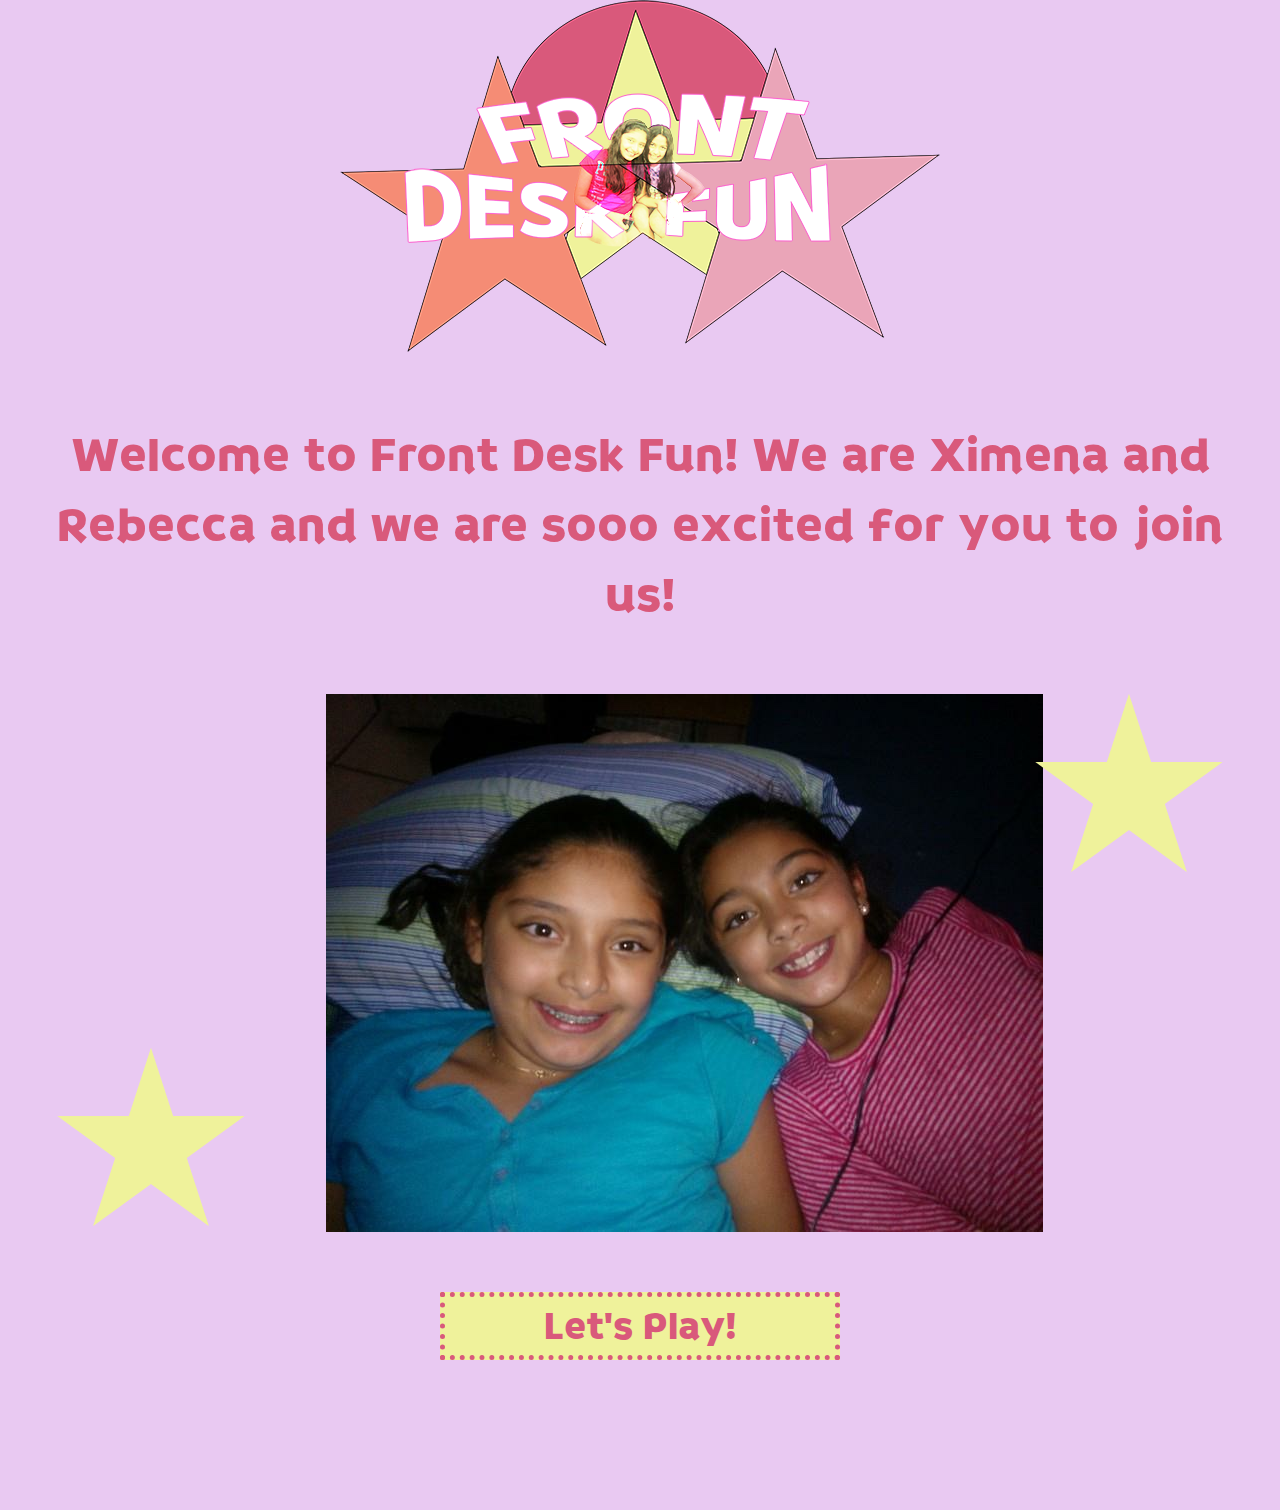
<file: index.html>
<!DOCTYPE html>
 <html lang="en">
<html>
    <head>
        <meta charset="utf-8">
        <meta http-equiv="X-UA-Compatible" content="IE=edge">
        <title>Front Desk Fun</title>
        <meta name="description" content="">
        <meta name="viewport" content="width=device-width, initial-scale=1">
        <link rel="stylesheet" href="css/stylesheet.css">
    </head>
    <body>
    <img src="img/logo.png">
    <h1> Welcome to Front Desk Fun! We are Ximena and Rebecca and we are sooo excited for you to join us! </h1>
    
<section>
   <img id="morras"src="img/rbkyx.JPG">
   <button type="button"><a href="game/game.html"> Let's Play!</a></button>
   <img id="estrella" src="img/estrellas.png">
   <img id="estrella2" src="img/estrellas.png">
</section>

    </body>
</html>
</file>
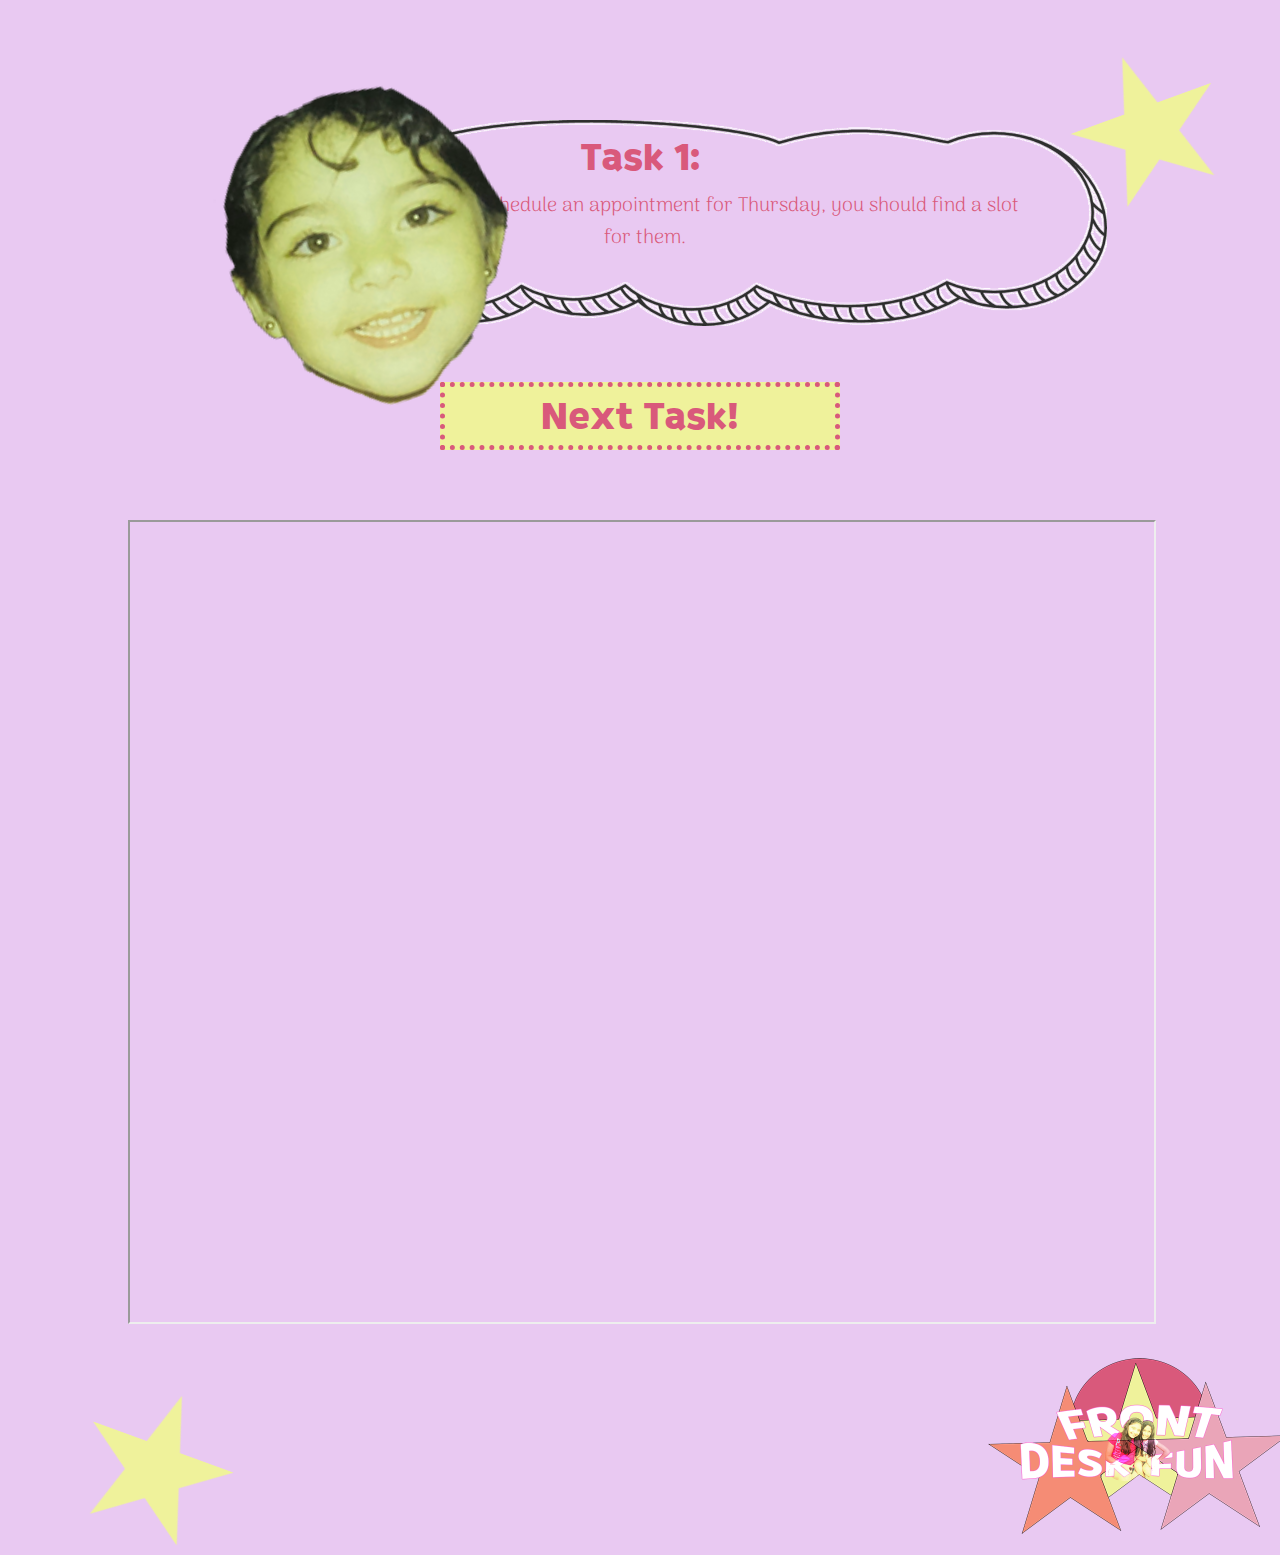
<file: game/game.html>
<!DOCTYPE html>
<html>
    <head>
        <meta charset="utf-8">
        <meta http-equiv="X-UA-Compatible" content="IE=edge">
        <title>Front Desk Fun</title>
        <meta name="description" content="">
        <meta name="viewport" content="width=device-width, initial-scale=1">
        <link rel="stylesheet" href="game.css">
    </head>
    <body>
    <div> 
        <img id="cabeza" src="../img/rbkbebacabeza.png"> 
    </div>       
    <section id="sectask">
     <h1 id="task">Task 1:</h1>
     <p id="instruct"> A client just called to to schedule an appointment for Thursday, you should find a slot <br> for them.</p>
    </section>
    <img id="nube" src="../img/cloud.png">
    <button onclick="change_text()" >Next Task!</button>
  <iframe src="https://docs.google.com/spreadsheets/d/1364Hcyp18JIF811VwOlXGAabmbW5kjrWtbOmURQv9w0/edit?rm=minimal
  "></iframe>  


    
    <img src="../img/logo.png">
    <img  id="estrella" src="../img/estrellas.png">
    <img id="estrella2" src="../img/estrellas.png">
    
    <script type="text/javascript">
        
        function change_text()
        {
            document.getElementById("task").innerHTML="Task 2:";
            document.getElementById("instruct").innerHTML="Instructions 2"
        }
        let taskNumber = 1;
    const tasks = ["Task 2:", "Task 3:", "Task 4:"];
    const instructions = ["Two clients somehow got booked at the same time, find a way to fit them into <br> the schedule", "Wait the boss's best friend needs an emergency appointment, is there room or will you <br> have to tell them you can't?", "A walk-in client claims they totally had an appointment but can't remember when. Investigate the schedule, find them a slot, or politely send them away."];
    
    function change_text() {
        // Update task and instructions based on taskNumber
        if (taskNumber < tasks.length) {
            document.getElementById("task").innerHTML = tasks[taskNumber - 1];
            document.getElementById("instruct").innerHTML = instructions[taskNumber - 1];
            taskNumber++;
        } else {
            // After the last task, change the button text to "Break Time!"
            document.getElementById("task").innerHTML = "Task 4:";
            document.getElementById("instruct").innerHTML = "A client claims they can't remember when they had their appointment scheduled,<br> will you trust them or send them away?";
            document.querySelector("button").innerHTML = "Break Time!";
            document.querySelector("button").onclick = function() {
                window.location.href = "../lastpage/lastpage.html";
            };
        }
    }
        
    </script>



    

     
    </body>
</html>
</file>
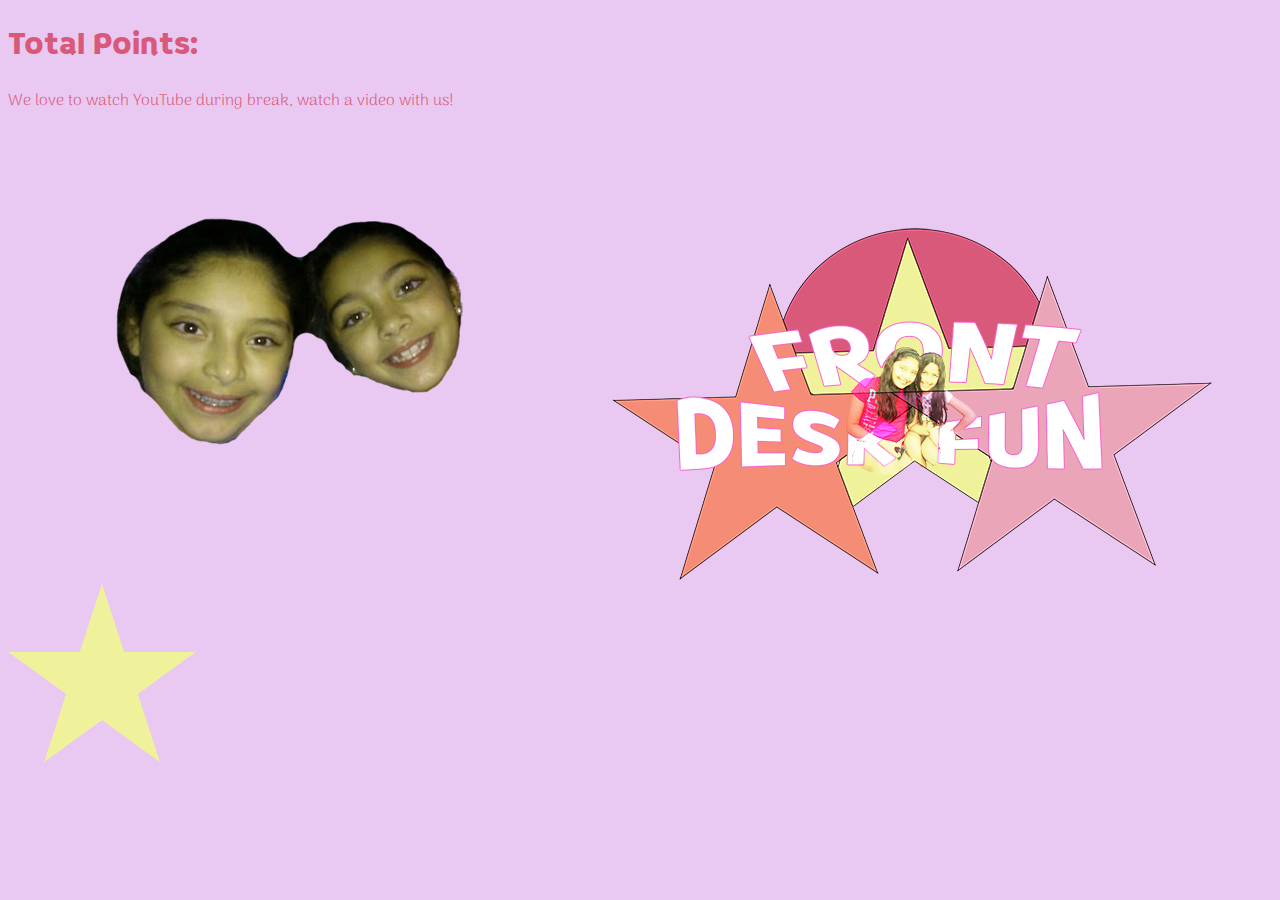
<file: last page/lastpage.html>
<!DOCTYPE html>
<html>
    <head>
        <meta charset="utf-8">
        <meta http-equiv="X-UA-Compatible" content="IE=edge">
        <title>Front Desk Fun</title>
        <meta name="description" content="">
        <meta name="viewport" content="width=device-width, initial-scale=1">
        <link rel="stylesheet" href="laststyle.css">
    </head>
    <body>
       <h1>Total Points:</h1>
       <p> We love to watch YouTube during break, watch a video with us!</p>
       <img src="../img/ximenayrbkcabezas.png">
       <img src="../img/logo.png">
       <img src="../img/estrellas.png">
    </body>
</html>
</file>
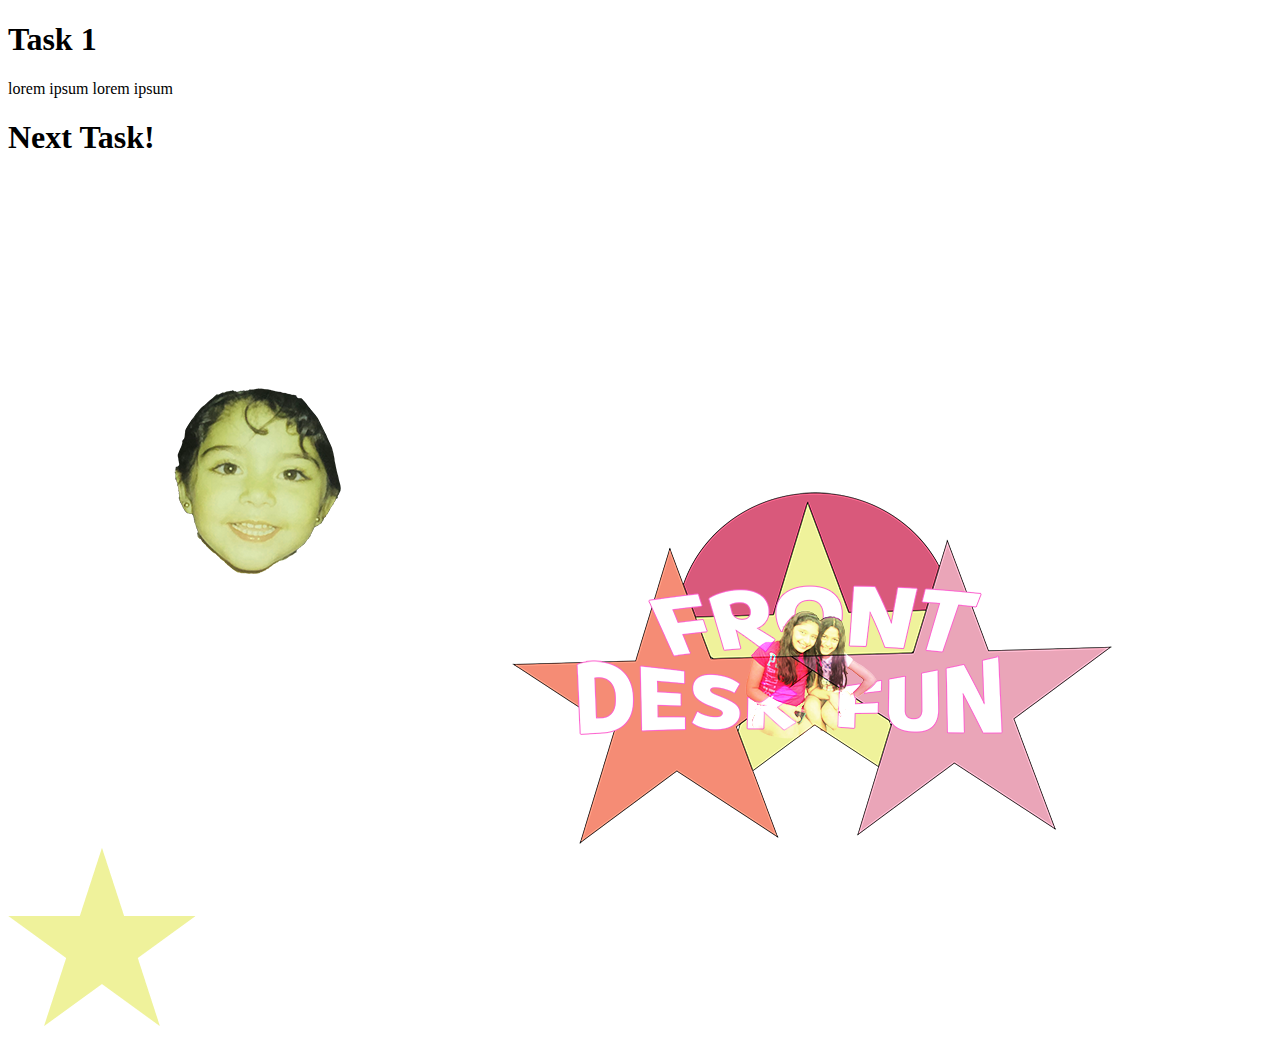
<file: page 1/game.html>
<!DOCTYPE html>
<html>
    <head>
        <meta charset="utf-8">
        <meta http-equiv="X-UA-Compatible" content="IE=edge">
        <title>Front Desk Fun</title>
        <meta name="description" content="">
        <meta name="viewport" content="width=device-width, initial-scale=1">
        <link rel="stylesheet" href="game.css">
    </head>
    <body>
     <h1>Task 1</h1>
     <p> lorem ipsum lorem ipsum</p>
     <h1> Next Task!</h1>
     <img src="../img/rbkbebacabeza.png">
     <img src="../img/logo.png">
     <img src="../img/estrellas.png">

        
        
    </body>
</html>
</file>
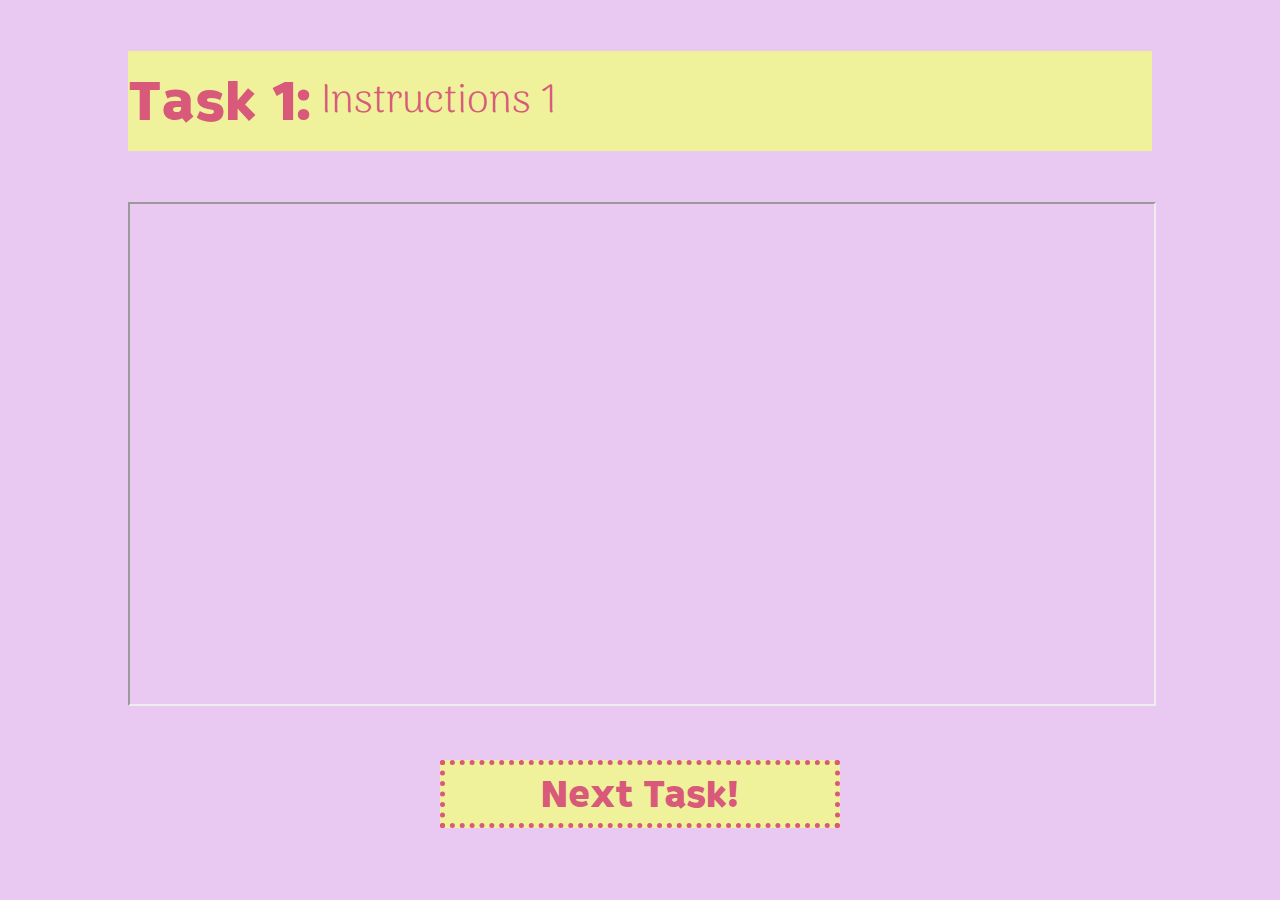
<file: page1/game.html>
<!DOCTYPE html>
<html>
    <head>
        <meta charset="utf-8">
        <meta http-equiv="X-UA-Compatible" content="IE=edge">
        <title>Front Desk Fun</title>
        <meta name="description" content="">
        <meta name="viewport" content="width=device-width, initial-scale=1">
        <link rel="stylesheet" href="game.css">
    </head>
    <body>
    <section id="sectask">
     <h1 id="task">Task 1:</h1>
     <p id="instruct"> Instructions 1</p>
    </section>
   
  <iframe src="https://docs.google.com/spreadsheets/d/11iPL-ui04Ve-VajcuYI1l5flDSCxhQH8muRtPtBZq-c/edit?rm=minimal
  "></iframe>  


    <button onclick="change_text()" >Next Task!</button>
    
    <script type="text/javascript">
        
        function change_text()
        {
            document.getElementById("task").innerHTML="Task 2:";
            document.getElementById("instruct").innerHTML="Instructions 2"
        }
        let taskNumber = 1;
    const tasks = ["Task 2:", "Task 3:", "Task 4:"];
    const instructions = ["Instructions 2", "Instructions 3", "Instructions 4"];
    
    function change_text() {
        // Update task and instructions based on taskNumber
        if (taskNumber < tasks.length) {
            document.getElementById("task").innerHTML = tasks[taskNumber - 1];
            document.getElementById("instruct").innerHTML = instructions[taskNumber - 1];
            taskNumber++;
        } else {
            // After the last task, change the button text to "Break Time!"
            document.getElementById("task").innerHTML = "Task 4:";
            document.getElementById("instruct").innerHTML = "Instructions 4";
            document.querySelector("button").innerHTML = "Break Time!";
            document.querySelector("button").onclick = function() {
                window.location.href = "../lastpage/lastpage.html";
            };
        }
    }
        
    </script>



    

     
    </body>
</html>
</file>
<file: css/stylesheet.css>
@import url('https://fonts.googleapis.com/css2?family=Arima:wght@100..700&family=Braah+One&display=swap');


body{
    background-color:#E9C9F2;
    margin: auto;
    text-align: center;
}


h1{
  color: #D9597B;
  font-family: "Braah One", sans-serif;
  font-weight: 400;
  font-style: normal;
  margin-top: 5%;
  margin-bottom: 5%;
  margin-left: 3%;
  margin-right: 3%;
  font-size: 50px;

}




#estrella{
    padding-bottom: 3%;
    padding-top: 90%;
    grid-column: 2;
    align-self: self-end;
}

button{
    background-color:#EFF29B;
    font-family: "Braah One", sans-serif;
    font-weight: 400;
    font-style: normal;
    margin: auto;
    width: 400px;
    border: none;
    font-size: 40px;
    border-style: dotted;
    border-color:#D9597B;
    border-width: 5px;
    border-left-width: 5px;
    border-right-width: 5px;
    grid-column: 6/span 2; 
    margin-top: 60px;
    margin-bottom: 150px;
}

a{
    text-decoration: none;
    color: #D9597B;
}

section{
    display: grid;
    grid-template-columns: repeat(12, 1fr);
    grid-column-gap: 24px;
    grid-auto-flow: dense;
}

#morras{
    grid-column: 4/span 4;
    margin-bottom: 0px;
}

#estrella2{
    grid-column: 11;
    align-self: self-start;
}
</file>
<file: game/game.css>
@import url('https://fonts.googleapis.com/css2?family=Arima:wght@100..700&family=Braah+One&display=swap');

body{
    background-color:#E9C9F2;
    margin: auto;
    width: 80%;
    text-align: center;

}

h2{
  color: #D9597B;
  font-family: "Arima", system-ui;
  font-optical-sizing: auto;
  font-weight: 300;
  font-style: normal;
}

h1{
  color: #D9597B;
  font-family: "Braah One", sans-serif;
  font-weight: 400;
  font-style: normal;
  font-size: 40px;
}

#task{
  text-align: center;
  padding-left: 0%;
  margin-bottom: 0px;
}
#instruct{
  margin-left: 10px;
  margin-top: 0;
}
p{
  color: #D9597B;
  font-family: "Arima", system-ui;
  font-optical-sizing: auto;
  font-weight: 300;
  font-style: normal;
  font-size: 20px;

}

#sectask{
  display:flex;
  flex-direction: column;
  align-items: center; 
  gap: 5px; 
  height: 100px;
  margin-bottom: 5%;
  margin-top: 10%;
  padding-left: -70%;
  z-index: 8;
  
}

iframe{
  width:100%;
  height: 800px;
  margin-top: 70px;
  z-index: 99999;
  
}

button{
    background-color:#EFF29B;
    color:#D9597B;
    font-family: "Braah One", sans-serif;
    font-weight: 400;
    font-style: normal;
    margin: auto;
    width: 400px;
    margin-top: 180px;
    font-size: 40px;
    border-style: dotted;
    border-color:#D9597B;
    border-width: 5px;
    border-left-width: 5px;
    border-right-width: 5px;
    pointer-events: auto; 
    display: block;
    position: relative;
    z-index: 9999;
}

img{
  width: 300px;
  padding-left: 84%;
  margin-top: 30px;
}

#cabeza{
  width: 850px;
  transform: rotate(-20deg);
  z-index: 6;
}

div{
  position: absolute;
  top: -20%;
  left: -57%; 
  z-index: 5;
}

#estrella{
  position: absolute;
  transform: rotate(-20deg);
  top: 23%;
  right: 2%;
  width:150px;

}

#estrella2{
  position: absolute;
  width:150px;
  transform: rotate(20deg);
  bottom: -50%;
  left: -75%;
}

#nube{
  position: absolute;
  width: 800px;
  top: 10%;
  left: -60%;
  z-index: 0;
}
</file>
<file: last page/laststyle.css>
@import url('https://fonts.googleapis.com/css2?family=Arima:wght@100..700&family=Braah+One&display=swap');

body{
    background-color:#E9C9F2;

}

h2{
  color: #D9597B;
  font-family: "Arima", system-ui;
  font-optical-sizing: auto;
  font-weight: 300;
  font-style: normal;
}

h1{
  color: #D9597B;
  font-family: "Braah One", sans-serif;
  font-weight: 400;
  font-style: normal;
}

p{
  color: #D9597B;
  font-family: "Arima", system-ui;
  font-optical-sizing: auto;
  font-weight: 300;
  font-style: normal;
}
</file>
<file: page 1/game.css>
@import url('https://fonts.googleapis.com/css2?family=Arima:wght@100..700&family=Braah+One&display=swap')
</file>
<file: page1/game.css>
@import url('https://fonts.googleapis.com/css2?family=Arima:wght@100..700&family=Braah+One&display=swap');

body{
    background-color:#E9C9F2;
    margin: auto;
    width: 80%;
    text-align: center;

}

h2{
  color: #D9597B;
  font-family: "Arima", system-ui;
  font-optical-sizing: auto;
  font-weight: 300;
  font-style: normal;
}

h1{
  color: #D9597B;
  font-family: "Braah One", sans-serif;
  font-weight: 400;
  font-style: normal;
  font-size: 60px;
}

#task{
  text-align: center;
}

p{
  color: #D9597B;
  font-family: "Arima", system-ui;
  font-optical-sizing: auto;
  font-weight: 300;
  font-style: normal;
  font-size: 40px;
}

#sectask{
  display: flex;
  align-items: center; 
  gap: 10px; 
  background-color: #EFF29B;
  height: 100px;
  margin-bottom: 5%;
  margin-top: 5%;
  
}

iframe{
  width:100%;
  height: 500px;
}

button{
    background-color:#EFF29B;
    color:#D9597B;
    font-family: "Braah One", sans-serif;
    font-weight: 400;
    font-style: normal;
    margin: auto;
    width: 400px;
    margin-top: 50px;
    font-size: 40px;
    border-style: dotted;
    border-color:#D9597B;
    border-width: 5px;
    border-left-width: 5px;
    border-right-width: 5px;
    pointer-events: auto; 
    display: block;
    position: relative;
    z-index: 9999;
}
</file>
